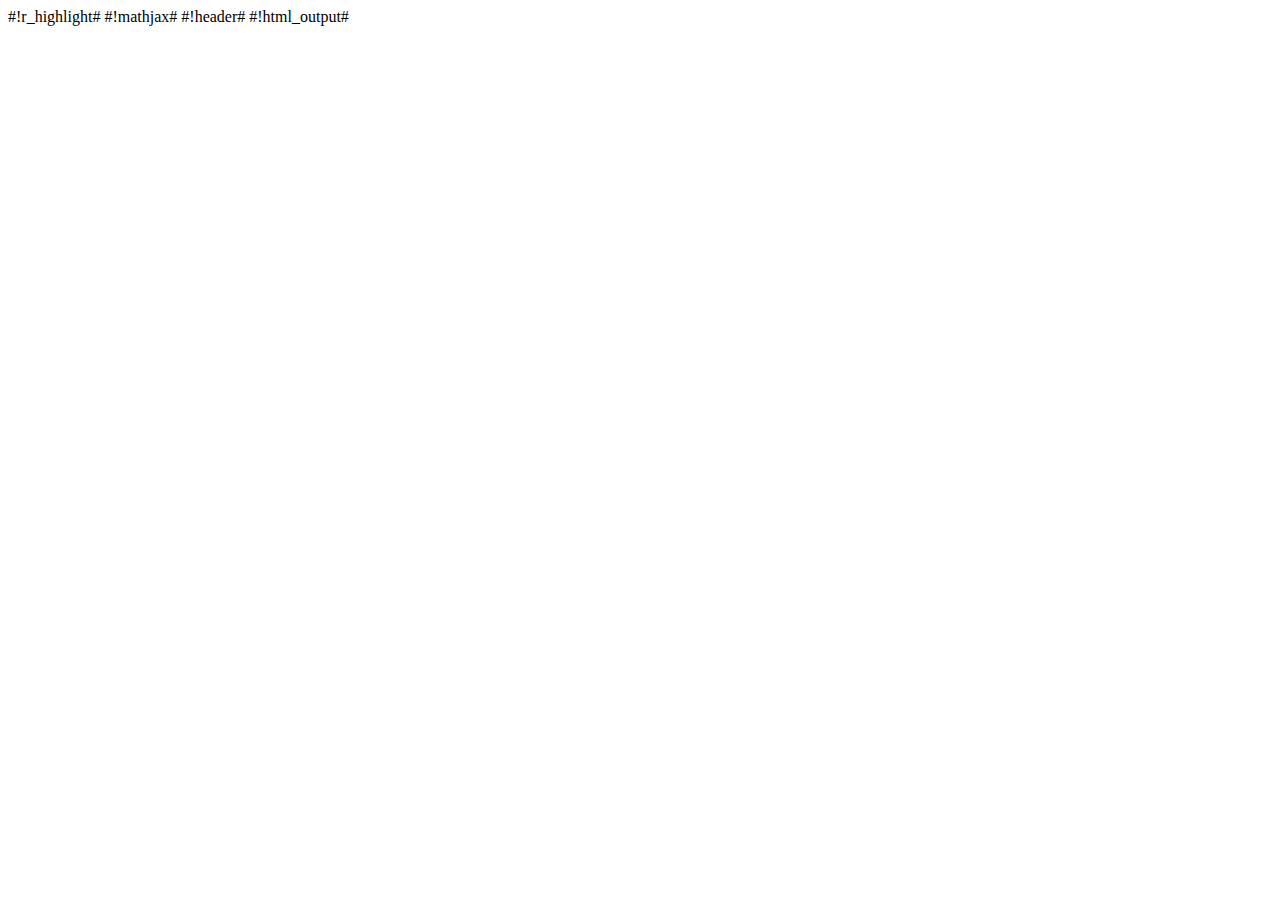
<file: writeup/packrat/lib/x86_64-apple-darwin13.4.0/3.3.0/markdown/resources/markdown.html>
<!DOCTYPE html>
<html>
<head>
<meta http-equiv="Content-Type" content="text/html; charset=utf-8"/>

<title>#!title#</title>

<script type="text/javascript">
window.onload = function() {
  var imgs = document.getElementsByTagName('img'), i, img;
  for (i = 0; i < imgs.length; i++) {
    img = imgs[i];
    // center an image if it is the only element of its parent
    if (img.parentElement.childElementCount === 1)
      img.parentElement.style.textAlign = 'center';
  }
};
</script>

#!r_highlight#

#!mathjax#

<style type="text/css">
#!markdown_css#
</style>

#!header#

</head>

<body>
#!html_output#
</body>

</html>
</file>
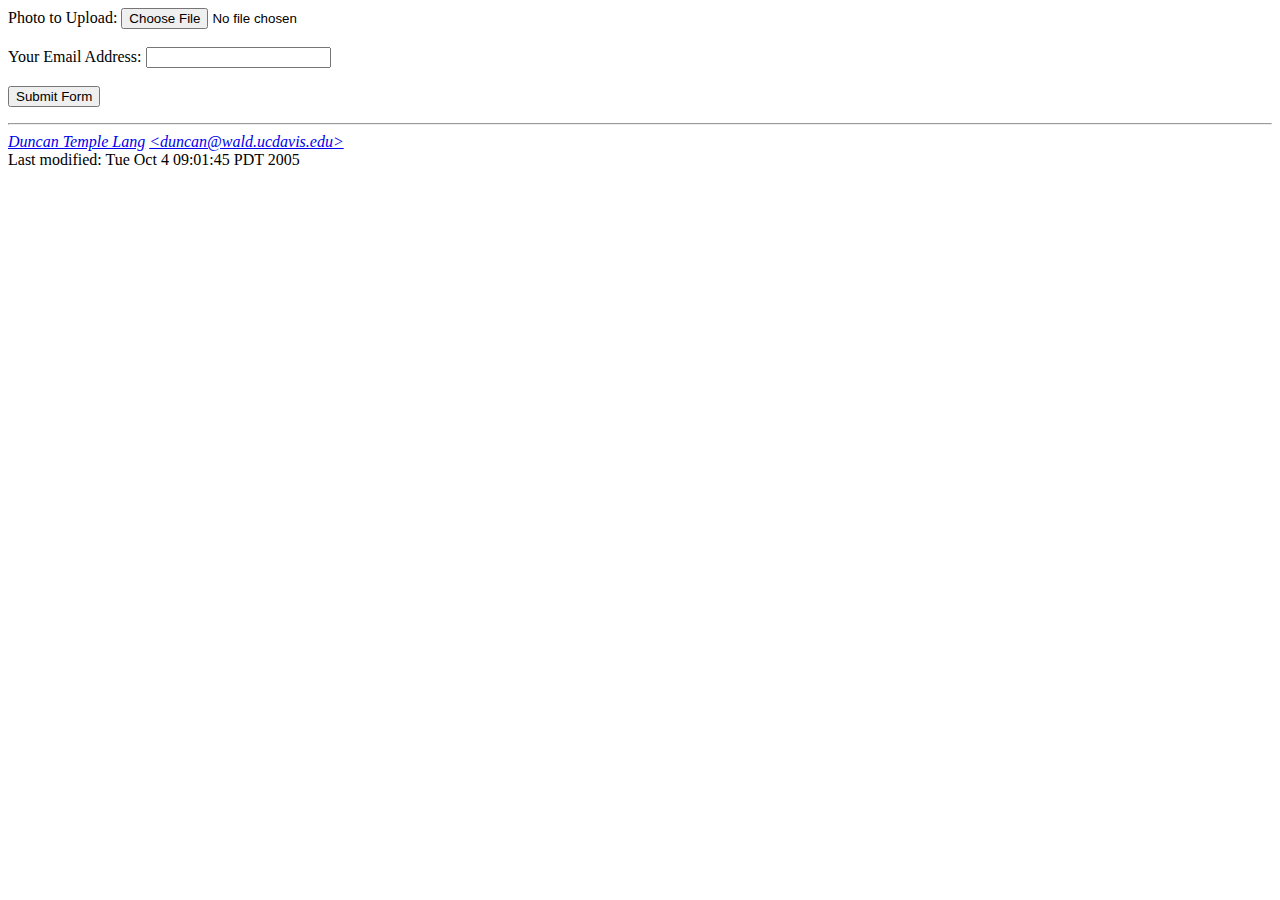
<file: writeup/packrat/lib/x86_64-apple-darwin13.4.0/3.3.3/RCurl/examples/post.html>
<!DOCTYPE HTML PUBLIC "-//IETF//DTD HTML//EN">
<html> <head>
<title></title>
</head>

<body>
<h1></h1>

<FORM ACTION="upload.cgi" METHOD="post" ENCTYPE="multipart/form-data">
 Photo to Upload: <INPUT TYPE="file" NAME="photo">
 <br><br>
 Your Email Address: <INPUT TYPE="text" NAME="email_address">
 <br><br>
 <INPUT TYPE="submit" NAME="Submit" VALUE="Submit Form">
 </FORM> 

<hr>
<address><a href="http://www.stat.ucdavis.edu/~duncan">Duncan Temple Lang</a>
<a href=mailto:duncan@wald.ucdavis.edu>&lt;duncan@wald.ucdavis.edu&gt;</a></address>
<!-- hhmts start --> Last modified: Tue Oct  4 09:01:45 PDT 2005 <!-- hhmts end -->
</body> </html>
</file>
